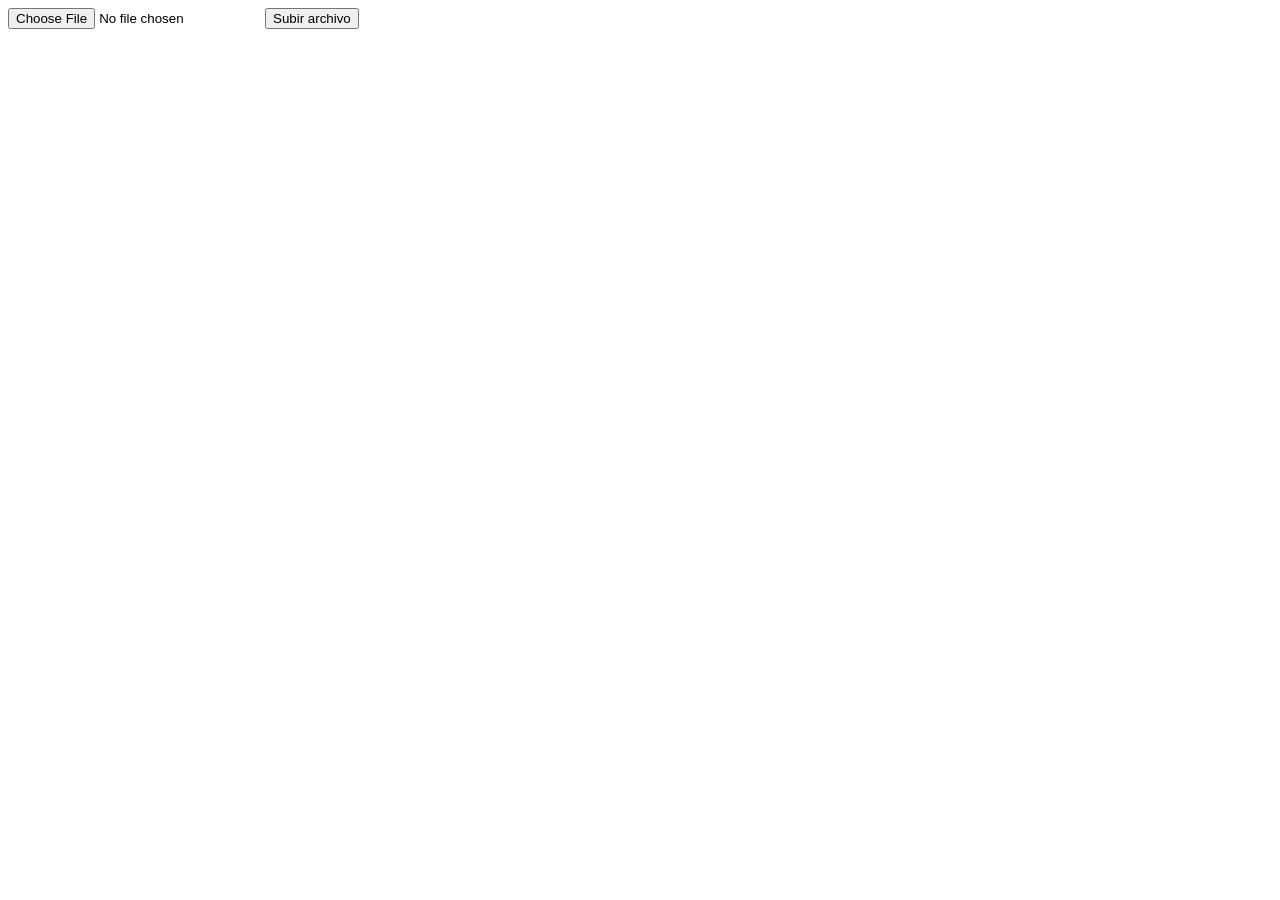
<file: php/prueba_subida.html>
<html>
<head></head>
<body>
<form enctype="multipart/form-data" action="uploader.php" method="POST">
<input name="uploadedfile" type="file" />
<input type="submit" value="Subir archivo" />
</form> 
</body>
</html>
</file>
